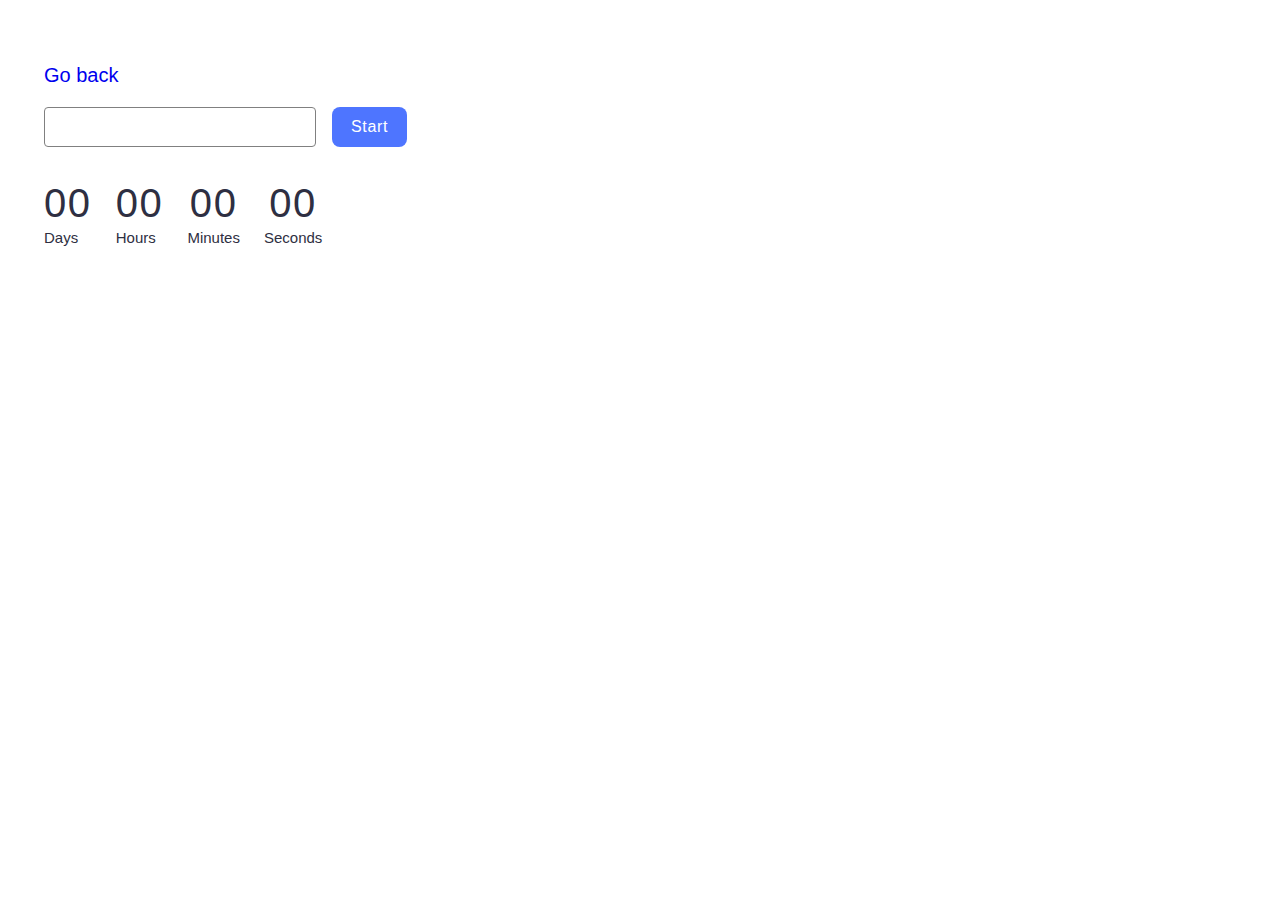
<file: src/1-timer.html>
<!DOCTYPE html>
<html lang="en">
  <head>
    <meta charset="UTF-8" />
    <meta http-equiv="X-UA-Compatible" content="IE=edge" />
    <meta name="viewport" content="width=device-width, initial-scale=1.0" />
    <title>Timer</title>
    <link rel="stylesheet" href="./css/styles.css" />
    <link rel="stylesheet" href="./css/1-timer.css" />
  </head>
  <body>
    <main>
      <p><a href="./index.html">Go back</a></p>
      <div class="wrapp">
        <input type="text" id="datetime-picker" />
        <button type="button" data-start>Start</button>
      </div>
      <div class="timer">
        <div class="field">
          <span class="value" data-days>00</span>
          <span class="label">Days</span>
        </div>
        <div class="field">
          <span class="value" data-hours>00</span>
          <span class="label">Hours</span>
        </div>
        <div class="field">
          <span class="value" data-minutes>00</span>
          <span class="label">Minutes</span>
        </div>
        <div class="field">
          <span class="value" data-seconds>00</span>
          <span class="label">Seconds</span>
        </div>
      </div>
    </main>
    <script type="module" src="./js/1-timer.js"></script>
  </body>
</html>
</file>
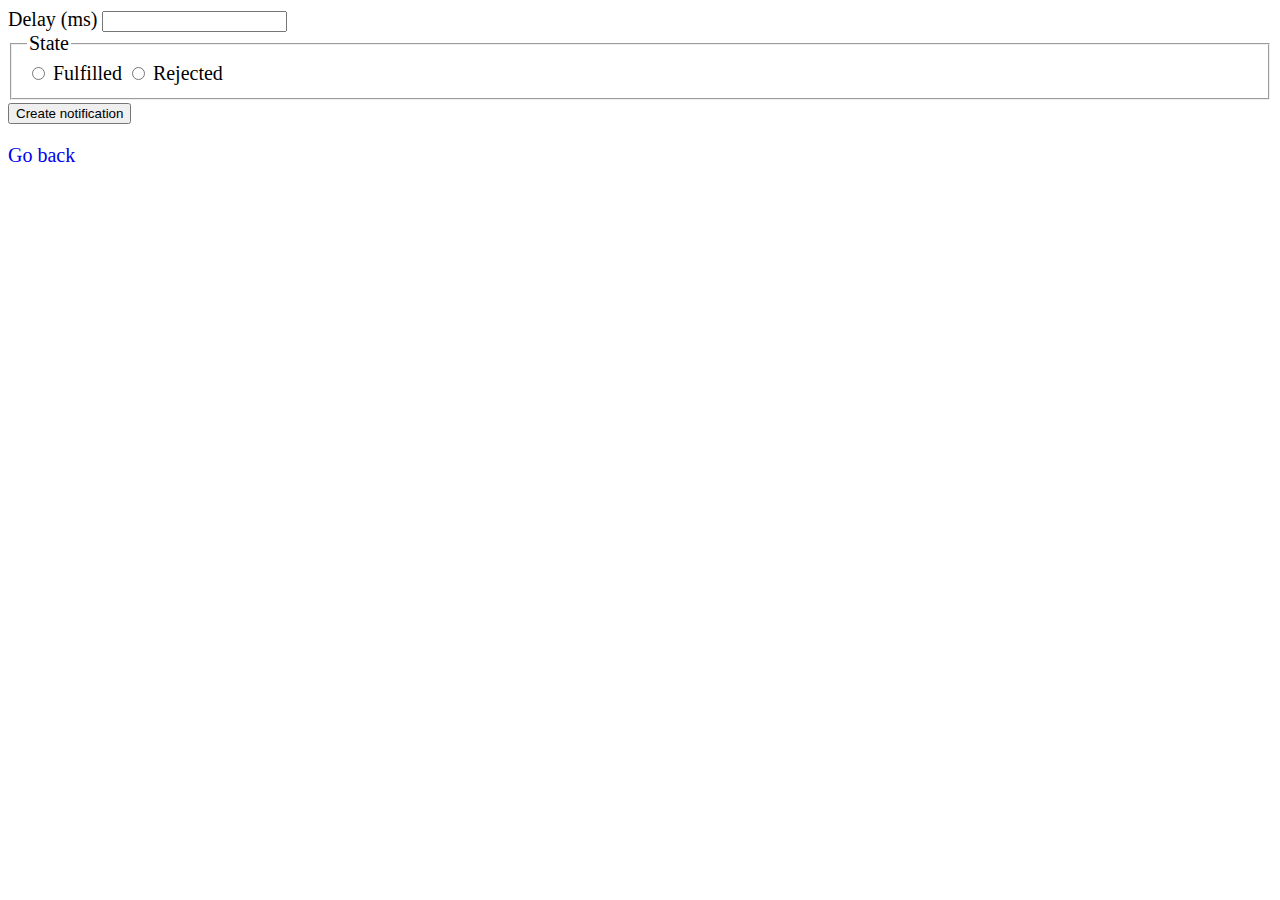
<file: src/2-snackbar.html>
<!DOCTYPE html>
<html lang="en">
  <head>
    <meta charset="UTF-8" />
    <meta http-equiv="X-UA-Compatible" content="IE=edge" />
    <meta name="viewport" content="width=device-width, initial-scale=1.0" />
    <title>Snackbar</title>
    <link rel="stylesheet" href="./css/styles.css" />
  </head>
  <body>
    <main>
      <form class="form">
        <label>
          Delay (ms)
          <input type="number" name="delay" required />
        </label>

        <fieldset>
          <legend>State</legend>
          <label>
            <input type="radio" name="state" value="fulfilled" required />
            Fulfilled
          </label>
          <label>
            <input type="radio" name="state" value="rejected" required />
            Rejected
          </label>
        </fieldset>

        <button type="submit">Create notification</button>
      </form>
      <p><a href="./index.html">Go back</a></p>
    </main>
    <script type="module" src="./js/2-snackbar.js"></script>
  </body>
</html>
</file>
<file: src/css/styles.css>
ul {
  list-style-type: none;
}
li {
  padding: 15px;
}

a {
  text-decoration: none;
}

body {
  font-size: 20px;
  font-weight: 400;
}
</file>
<file: src/css/1-timer.css>
* {
  box-sizing: border-box;
  font-family: 'Montserrat', sans-serif;
}

body {
  padding: 36px;
}

input {
  font-weight: 400;
  font-size: 16px;
  line-height: 1.5;
  letter-spacing: 0.04em;
  color: #2e2f42;
  border: 1px solid #808080;
  width: 272px;
  height: 40px;
  border-radius: 4px;
  max-width: 272px;
  padding: 8px;
  background: #fff;
}

input:hover {
  border: 1px solid #000;
}

button[data-start] {
  border: none;
  border-radius: 8px;
  padding: 8px 16px;
  width: 75px;
  height: 40px;
  background-color: #4e75ff;
  font-weight: 500;
  font-size: 16px;
  line-height: 1.5;
  letter-spacing: 0.04em;
  color: #fff;
  margin-left: 8px;
}
button[data-start]:hover {
  cursor: pointer;
  background-color: #6c8cff;
}
button[data-start]:disabled {
  cursor: pointer;
  background-color: #cfcfcf;
  color: #989898;
}
.wrapp {
  display: flex;
  gap: 8px;
  margin-bottom: 32px;
}

.timer {
  width: 346px;
  height: 72px;
  display: flex;
  gap: 24px;
}

.field {
  display: flex;
  flex-direction: column;
}
.value {
  font-size: 40px;
  line-height: 1.2;
  letter-spacing: 0.04em;
  color: #2e2f42;
  text-align: center;
}
.label {
  font-size: 16px;
  line-height: 1.5;
  color: #2e2f42;
  font-size: 15px;
}
</file>
